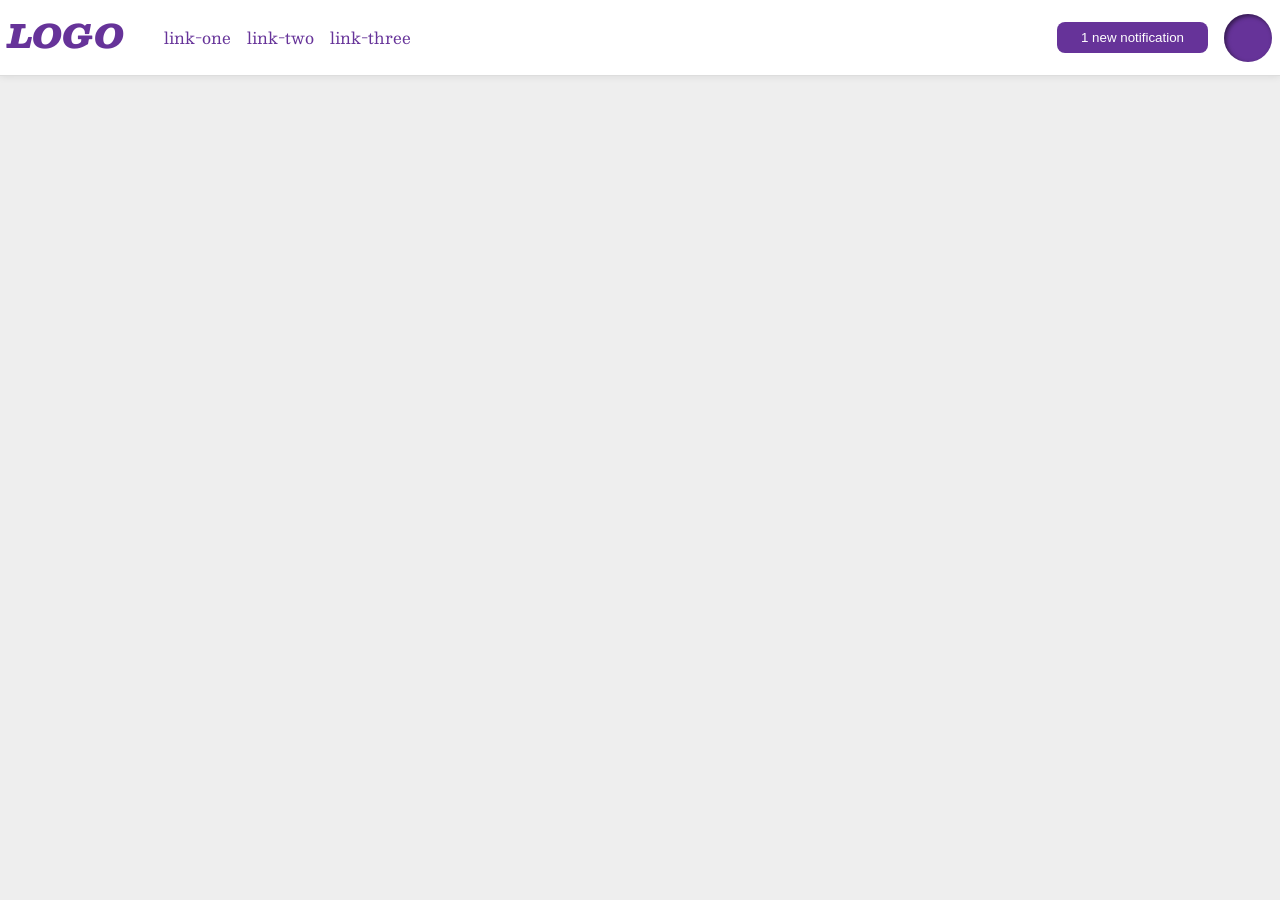
<file: foundations/flex/03-flex-header-2/index.html>
<!DOCTYPE html>
<html lang="en">
  <head>
    <meta charset="UTF-8">
    <meta http-equiv="X-UA-Compatible" content="IE=edge">
    <meta name="viewport" content="width=device-width, initial-scale=1.0">
    <title>Flex Header 2</title>
    <link rel="stylesheet" href="style.css">
  </head>
  <body>
    <div class="header">
      <div class="left-stuff">
        <div class="logo">
          LOGO
        </div>
        <ul class="links">
          <li><a href="https://google.com">link-one</a></li>
          <li><a href="https://google.com">link-two</a></li>
          <li><a href="https://google.com">link-three</a></li>
        </ul>
      </div>
        <div class="right-stuff">
          <button class="notifications">
            1 new notification
          </button>
          <div class="profile-image"></div>
      </div>
    </div>
  </body>
</html>
</file>
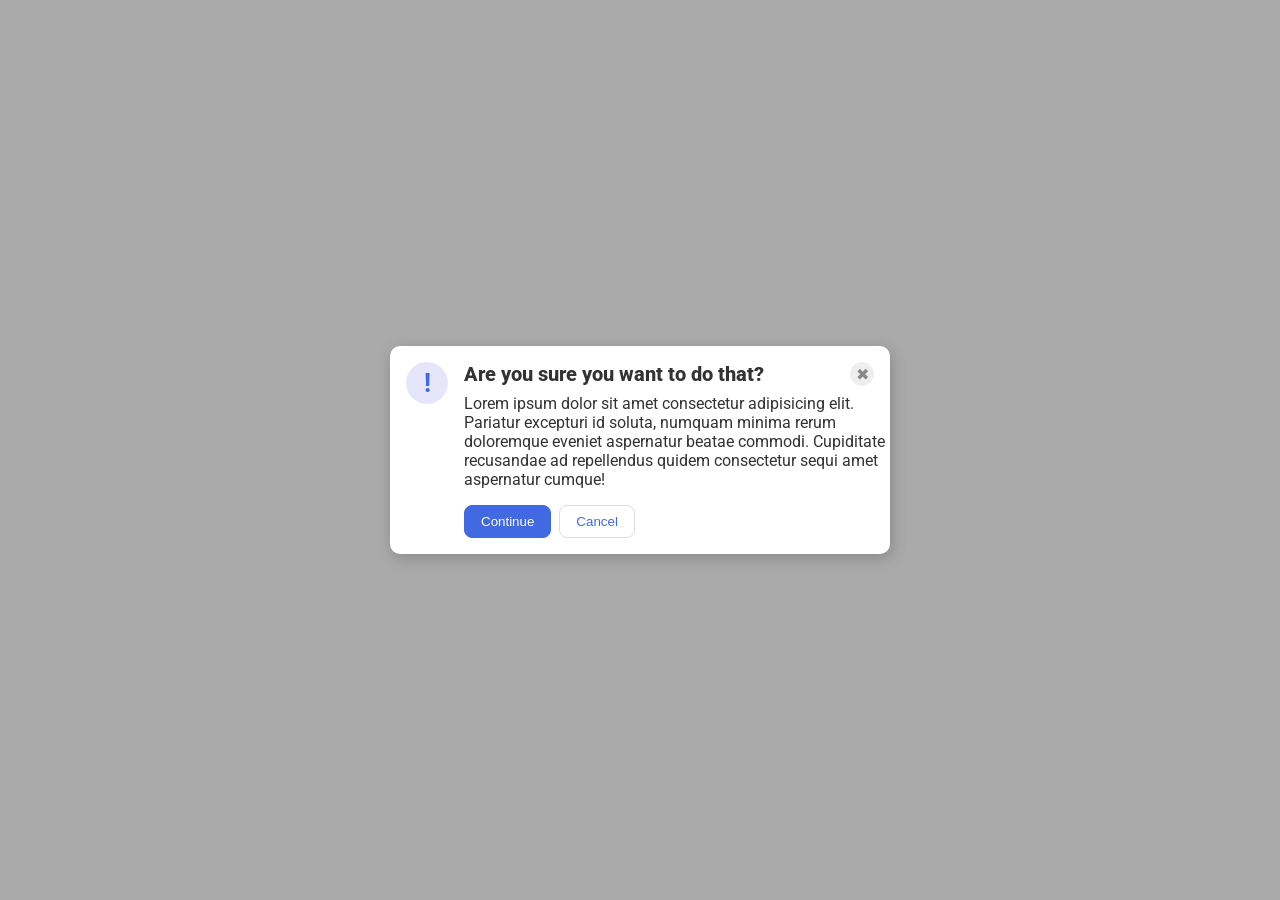
<file: foundations/flex/05-flex-modal/index.html>
<!DOCTYPE html>
<html lang="en">
  <head>
    <meta charset="UTF-8">
    <meta http-equiv="X-UA-Compatible" content="IE=edge">
    <meta name="viewport" content="width=device-width, initial-scale=1.0">
    <link rel="stylesheet" href="style.css">
    <title>Modal</title>
  </head>
  <body>
    <div class="modal">
      <div class="icon">!</div>
      <div class="middle">
        <div class="header">
          <div>Are you sure you want to do that?</div>
          <button class="close-button">✖</button>
        </div>
        <div class="text">Lorem ipsum dolor sit amet consectetur adipisicing elit. Pariatur excepturi id soluta, numquam minima rerum doloremque eveniet aspernatur beatae commodi. Cupiditate recusandae ad repellendus quidem consectetur sequi amet aspernatur cumque!</div>
        <div class="buttons">
          <button class="continue">Continue</button>
          <button class="cancel">Cancel</button>
        </div>
      </div>
    </div>
  </body>
</html>
</file>
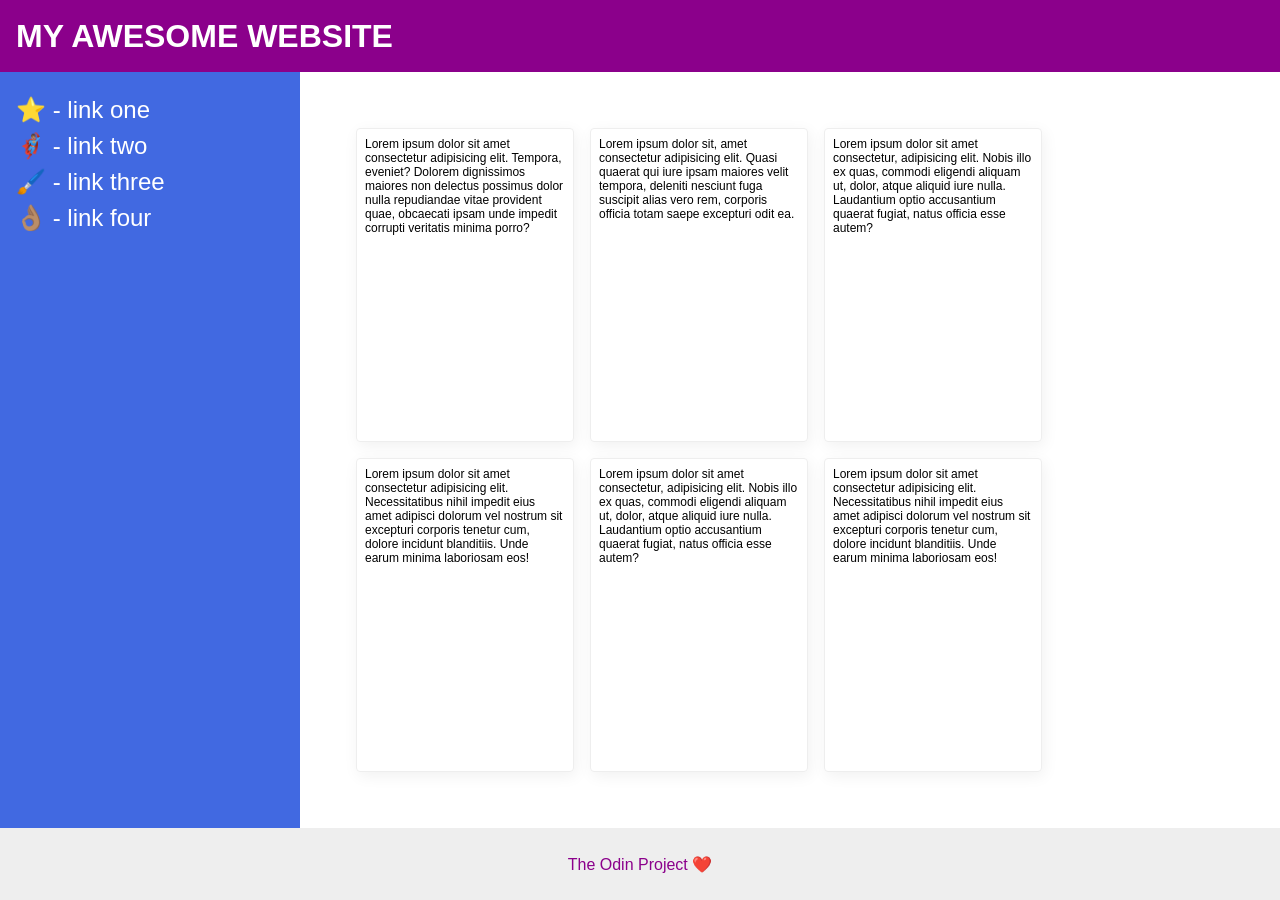
<file: foundations/flex/07-flex-layout-2/index.html>
<!DOCTYPE html>
<html lang="en">
  <head>
    <meta charset="UTF-8">
    <meta http-equiv="X-UA-Compatible" content="IE=edge">
    <meta name="viewport" content="width=device-width, initial-scale=1.0">
    <title>The Holy Grail</title>
    <link rel="stylesheet" href="style.css">
  </head>
  <body>
    <div class="header">
      MY AWESOME WEBSITE
    </div>
    
    <div class="content">
      <div class="sidebar">
        <ul>
          <li><a href="#">⭐ - link one</a></li>
          <li><a href="#">🦸🏽‍♂️ - link two</a></li>
          <li><a href="#">🖌️ - link three</a></li>
          <li><a href="#">👌🏽 - link four</a></li>
        </ul>
      </div>
      <div class ="card-container">
        <div class="card">Lorem ipsum dolor sit amet consectetur adipisicing elit. Tempora, eveniet? Dolorem dignissimos maiores non delectus possimus dolor nulla repudiandae vitae provident quae, obcaecati ipsam unde impedit corrupti veritatis minima porro?</div>
        <div class="card">Lorem ipsum dolor sit, amet consectetur adipisicing elit. Quasi quaerat qui iure ipsam maiores velit tempora, deleniti nesciunt fuga suscipit alias vero rem, corporis officia totam saepe excepturi odit ea.</div>
        <div class="card">Lorem ipsum dolor sit amet consectetur, adipisicing elit. Nobis illo ex quas, commodi eligendi aliquam ut, dolor, atque aliquid iure nulla. Laudantium optio accusantium quaerat fugiat, natus officia esse autem?</div>
        <div class="card">Lorem ipsum dolor sit amet consectetur adipisicing elit. Necessitatibus nihil impedit eius amet adipisci dolorum vel nostrum sit excepturi corporis tenetur cum, dolore incidunt blanditiis. Unde earum minima laboriosam eos!</div>
        <div class="card">Lorem ipsum dolor sit amet consectetur, adipisicing elit. Nobis illo ex quas, commodi eligendi aliquam ut, dolor, atque aliquid iure nulla. Laudantium optio accusantium quaerat fugiat, natus officia esse autem?</div>
        <div class="card">Lorem ipsum dolor sit amet consectetur adipisicing elit. Necessitatibus nihil impedit eius amet adipisci dolorum vel nostrum sit excepturi corporis tenetur cum, dolore incidunt blanditiis. Unde earum minima laboriosam eos!</div>
      </div>
    </div>
    <div class="footer">
      The Odin Project ❤️
    </div>
  </body>
</html>
</file>
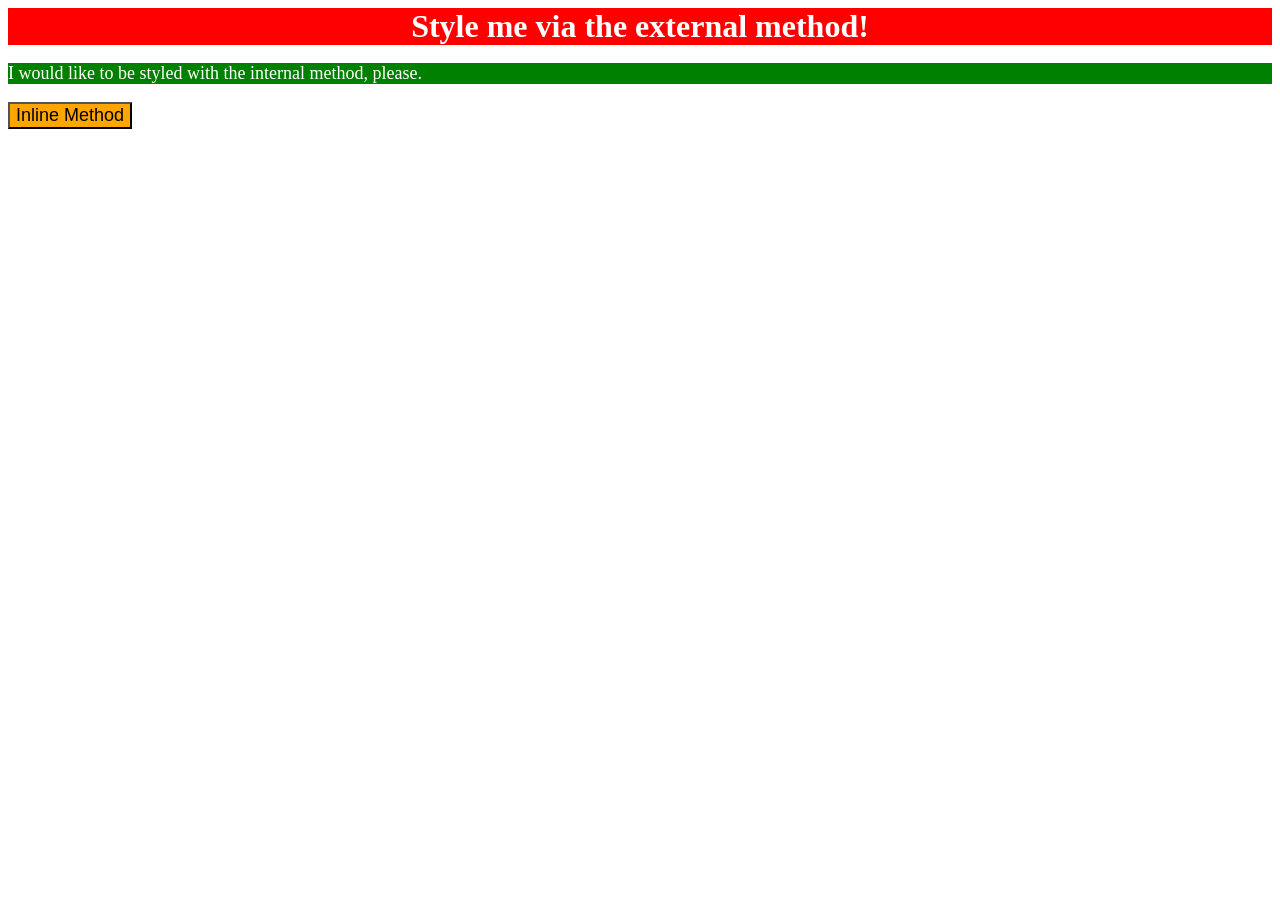
<file: foundations/intro-to-css/01-css-methods/index.html>
<!DOCTYPE html>
<html lang="en">
  <head>
    <meta charset="UTF-8">
    <meta http-equiv="X-UA-Compatible" content="IE=edge">
    <meta name="viewport" content="width=device-width, initial-scale=1.0">
    <title>Methods for Adding CSS</title>
    <link rel="stylesheet" href="styles.css">
    <style>
      p {
        color: white;
        background-color: green;
        font-size: 18px;
      }
    </style>
  </head>
  <body>
    <div>Style me via the external method!</div>
    <p>I would like to be styled with the internal method, please.</p>
    <button style="background-color: orange; font-size: 18px;">Inline Method</button>
  </body>
</html>
</file>
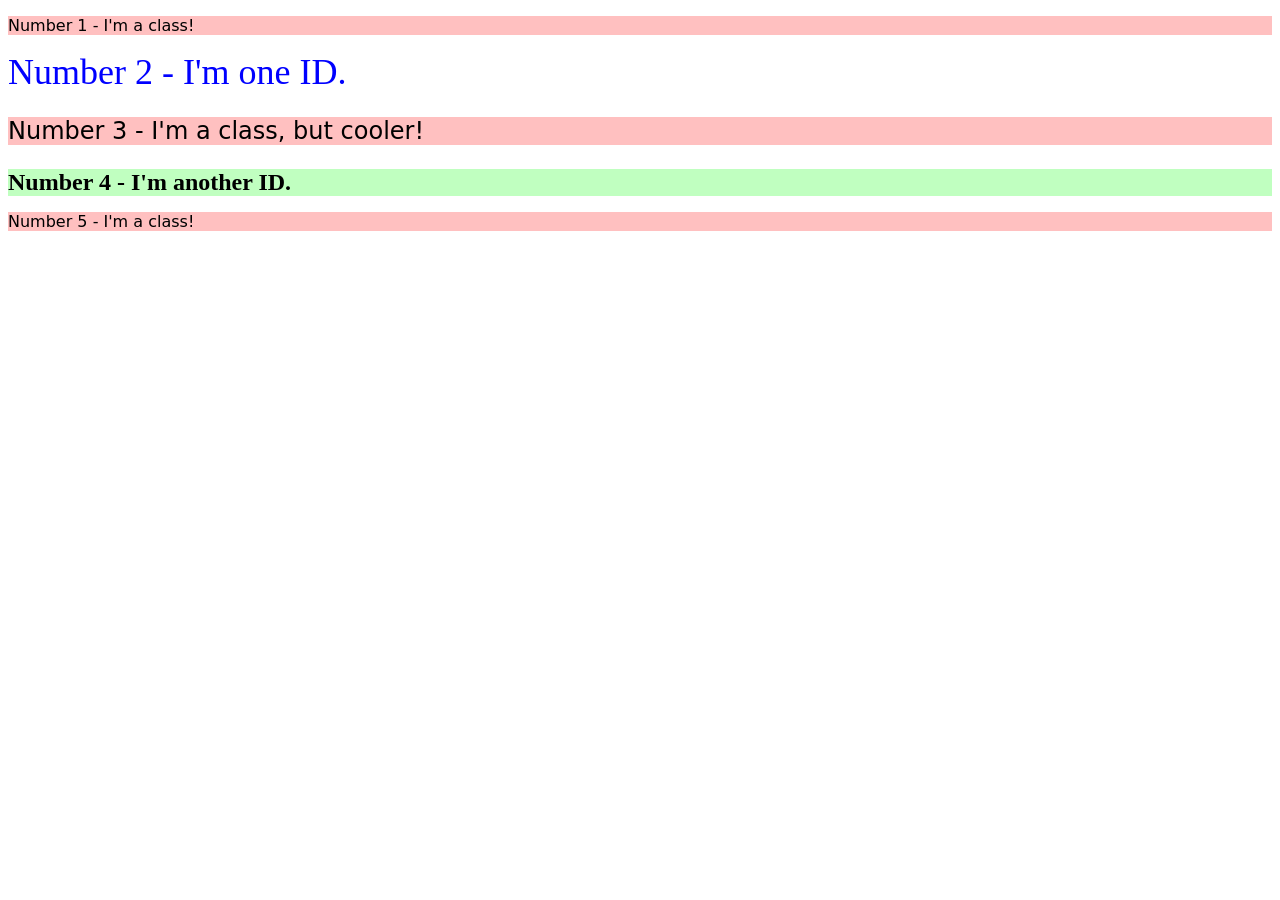
<file: foundations/intro-to-css/02-class-id-selectors/index.html>
<!DOCTYPE html>
<html lang="en">
  <head>
    <meta charset="UTF-8">
    <meta http-equiv="X-UA-Compatible" content="IE=edge">
    <meta name="viewport" content="width=device-width, initial-scale=1.0">
    <title>Class and ID Selectors</title>
    <link rel="stylesheet" href="style.css">
  </head>
  <body>
    <p class="pink-background">Number 1 - I'm a class!</p>
    <div id="blue-text">Number 2 - I'm one ID.</div>
    <p class="pink-background big-text">Number 3 - I'm a class, but cooler!</p>
    <div class="big-text" id="green-bg">Number 4 - I'm another ID.</div>
    <p class="pink-background">Number 5 - I'm a class!</p>
  </body>
</html>
</file>
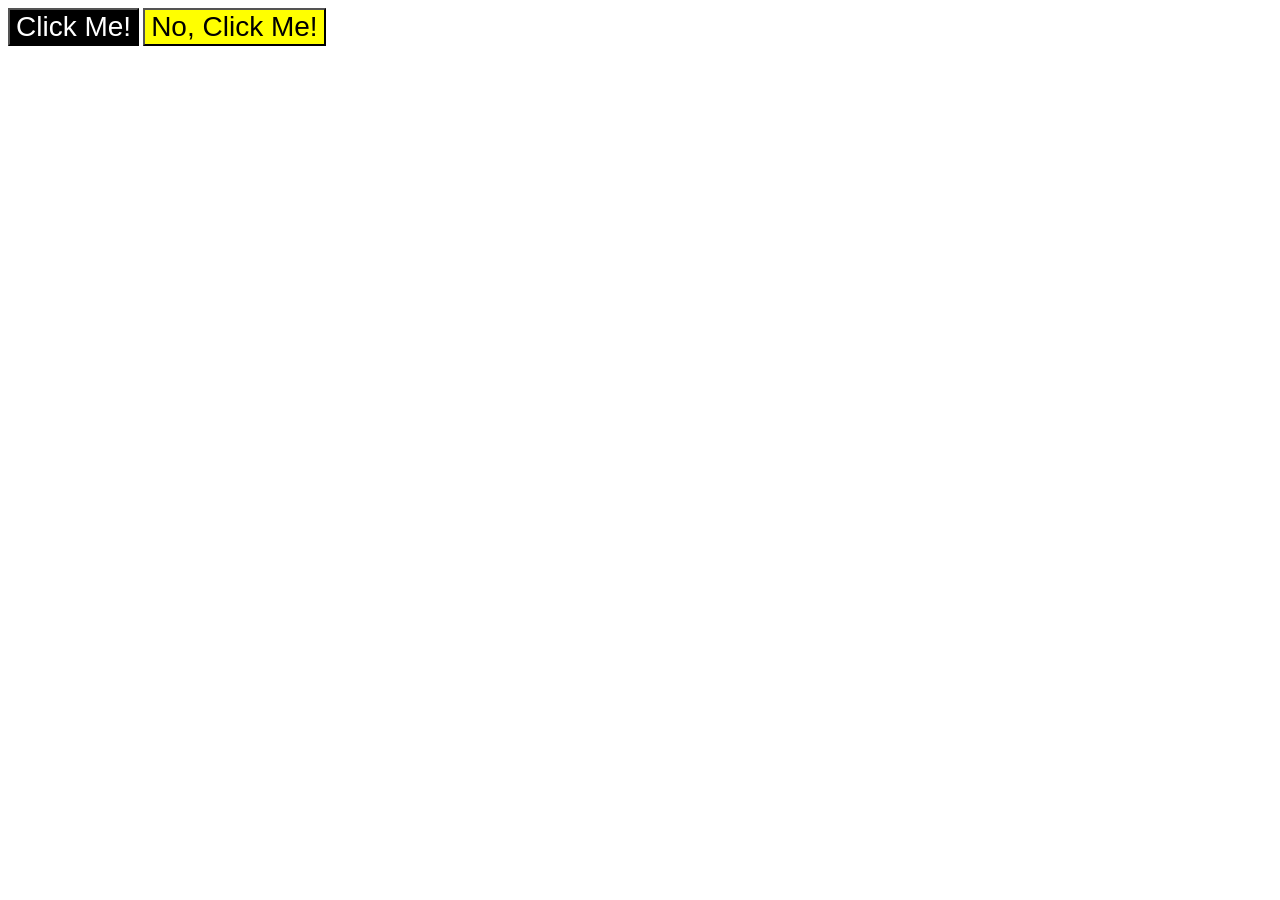
<file: foundations/intro-to-css/03-grouping-selectors/index.html>
<!DOCTYPE html>
<html lang="en">
  <head>
    <meta charset="UTF-8">
    <meta http-equiv="X-UA-Compatible" content="IE=edge">
    <meta name="viewport" content="width=device-width, initial-scale=1.0">
    <title>Grouping Selectors</title>
    <link rel="stylesheet" href="style.css">
  </head>
  <body>
    <button class="black-bg">Click Me!</button>
    <button class="yellow-bg">No, Click Me!</button>
  </body>
</html>
</file>
<file: foundations/flex/03-flex-header-2/style.css>
/* this is some magical font-importing.  
you'll learn about it later. */
@import url('https://fonts.googleapis.com/css2?family=Besley:ital,wght@0,400;1,900&display=swap');

body {
  margin: 0;
  background: #eee;
  font-family: Besley, serif;
}

.header {
  background: white;
  border-bottom: 1px solid #ddd;
  box-shadow: 0 0 8px rgba(0,0,0,.1);
  display: flex;
  padding: 8px;
  justify-content: space-between;
}

.profile-image {
  background: rebeccapurple;
  box-shadow: inset 2px 2px 4px rgba(0,0,0,.5);
  border-radius: 50%;
  width: 48px;
  height: 48px;
}

.logo {
  color: rebeccapurple;
  font-size: 32px;
  font-weight: 900;
  font-style: italic;
}

.left-stuff {
  display: flex;
}

.right-stuff {
  display: flex;
  gap: 16px;
  align-items: center;
  justify-content: space-between;
  flex-wrap: wrap;
}

.links {
  display: flex;
  gap: 16px;
}

button {
  border: none;
  border-radius: 8px;
  background: rebeccapurple;
  color: white;
  padding: 8px 24px;
}

a {
  /* this removes the line under our links */
  text-decoration: none;
  color: rebeccapurple;
}

ul {
  list-style-type: none;
}
</file>
<file: foundations/flex/05-flex-modal/style.css>
@import url('https://fonts.googleapis.com/css2?family=Roboto:wght@400;700&display=swap');

html, body {
  height: 100%;
}

body {
  font-family: Roboto, sans-serif;
  margin: 0;
  background: #aaa;
  color: #333;
  /* I'll give you this one for free lol */
  display: flex;
  align-items: center;
  justify-content: center;
}

.modal {
  display: flex;
  background: white;
  width: 500px;
  border-radius: 10px;
  box-shadow: 2px 4px 16px rgba(0,0,0,.2);
  align-items: flex-start;
}

.icon {
  color: royalblue;
  font-size: 26px;
  font-weight: 700;
  background: lavender;
  min-width: 42px;
  height: 42px;
  border-radius: 50%;
  display: flex;
  align-items: center;
  justify-content: center;
  flex-shrink: 1;
  margin: 16px;
}

.middle {
  display: flex;
  flex-direction: column;
  
  justify-content: space-between;
}

.header {
  display: flex;
  align-items: center;
  justify-content: space-between;
  font-weight: 800;
  font-size: 20px;
  padding-top:16px;
  padding-bottom: 8px;
  padding-right: 16px;
}

.close-button {
  background: #eee;
  border-radius: 50%;
  color: #888;
  font-weight: 400;
  font-size: 16px;
  height: 24px;
  width: 24px;
  display: flex;
  align-items: center;
  justify-content: center;
  border: 1px solid #eee;
  padding: 0;
}

.buttons {
  display: flex;
  justify-content: flex-start;
  margin: 16px 0px;
  gap: 8px;
}

.text {
  margin: 32px, 0px;
}

button {
  cursor: pointer;
  padding: 8px 16px;
  border-radius: 8px;
}

button.continue {
  background: royalblue;
  border: 1px solid royalblue;
  color: white;
}

button.cancel {
  background: white;
  border: 1px solid #ddd;
  color: royalblue;
}
</file>
<file: foundations/flex/07-flex-layout-2/style.css>
body {
  font-family: -apple-system, BlinkMacSystemFont, 'Segoe UI', Roboto, Oxygen, Ubuntu, Cantarell, 'Open Sans', 'Helvetica Neue', sans-serif;
  margin: 0;
  min-height: 100vh;
  display: flex;
  flex-direction: column;
  justify-content: space-between;
}

ul {
  list-style: none;
  padding: 0px;
  margin: 0px;
}

li {
  margin: 8px 0px;
}

a {
  color: white;
  text-decoration: none;
}

.header {
  height: 72px;
  background: darkmagenta;
  color: white;
  font-size: 32px;
  font-weight: 900;
  display: flex;
  align-items: center;
  justify-content: flex-start;
  padding: 0px 16px;
  flex-grow: none;
}

.content {
  display: flex;
  flex: 1;
}

.footer {
  height: 72px;
  background: #eee;
  color: darkmagenta;
  display: flex;
  align-items: center;
  justify-content: center;
  flex-grow: none;
}

.sidebar {
  width: 300px;
  background: royalblue;
  box-sizing: border-box;
  flex-shrink: 0;
  justify-content: flex-start;
  padding: 16px;
  font-size: 24px;
}

.card-container {
  display: flex;
  flex-wrap: wrap;
  margin: 48px;
}

.card {
  border: 1px solid #eee;
  box-shadow: 2px 4px 16px rgba(0,0,0,.06);
  border-radius: 4px;
  width: 200px;
  margin: 8px;
  font-size: 12px;
  padding: 8px;
}
</file>
<file: foundations/intro-to-css/01-css-methods/styles.css>
div {
	background: red;
	color: white;
	font-size: 32px;
	text-align: center;
	font-weight: bold;
}
</file>
<file: foundations/intro-to-css/02-class-id-selectors/style.css>
/* Add CSS Styling */
.pink-background {
	color: black;
	background: rgb(255,192,192);
	font-family: Verdana, "DejaVu Sans", sans-serif;
}

#blue-text {
	color: blue;
	font-size: 36px;
}

.big-text {
	font-size: 24px;
}

#green-bg {
	background-color: rgb(192,255,192);
	font-weight: bold;
}
</file>
<file: foundations/intro-to-css/03-grouping-selectors/style.css>
/* a font size of 28px and a list of fonts 
containing Helvetica and Times New Roman, 
with sans-serif as a fallback*/
.black-bg,
.yellow-bg {
	font-size: 28px;
	font-family: Helvetica, "Times New Roman", sans-serif;
}

.black-bg {
	background-color: black;
	color: white;
}

.yellow-bg {
	background-color: yellow;
	color: black;
}
</file>
